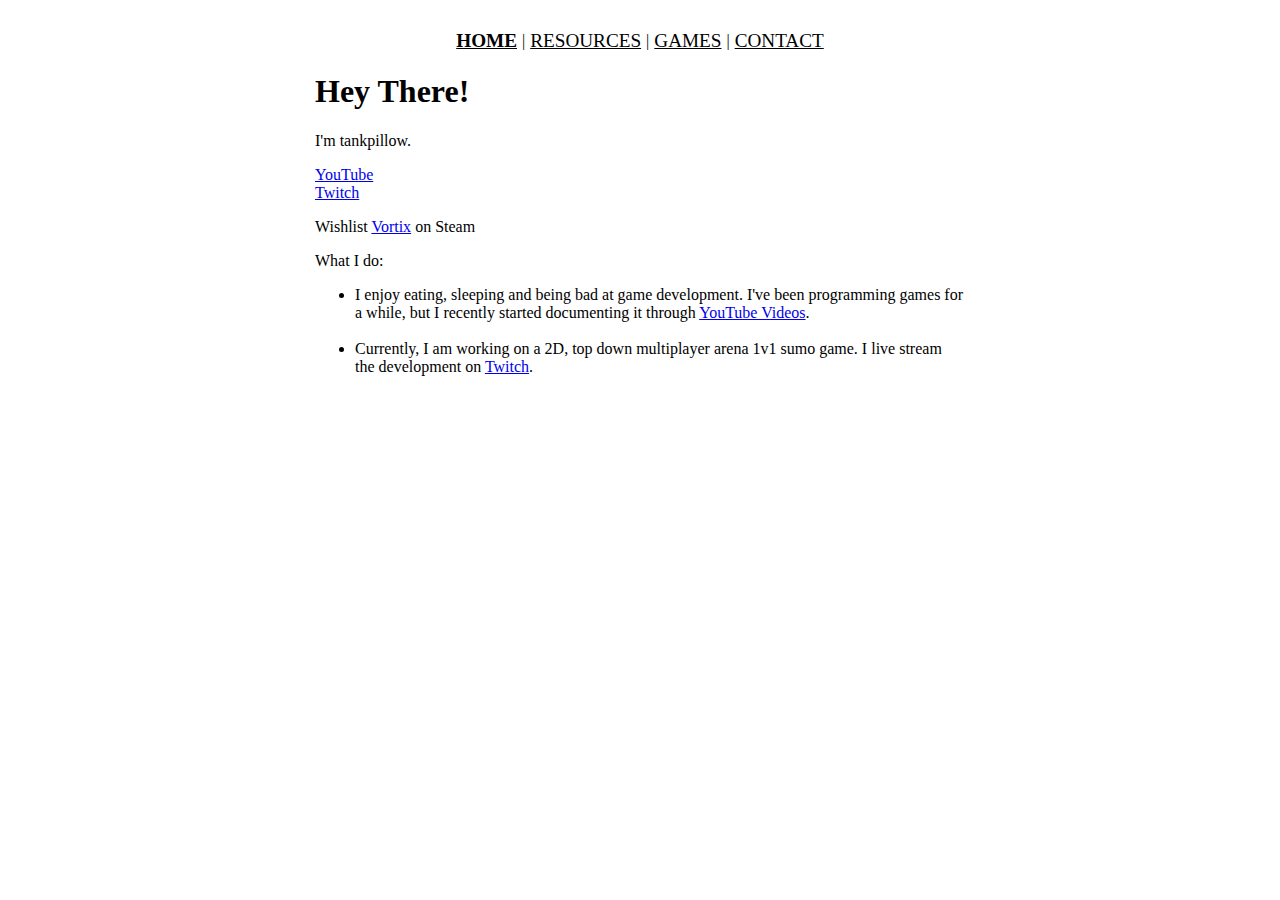
<file: index.html>
<!DOCTYPE html>
<html>
    <head>
        <title>tankpillow.dev</title>
        <link rel="stylesheet" href="./styles.css">
    </head>
    <body>
        <main>
            <div id="nav">
                <a class="navbar-item isactive" href="/index.html"><strong>Home</strong></a>
                | 
                <a class="navbar-item" href="resources.html">Resources</a>
                |
                <a class="navbar-item" href="games.html">Games</a>
                |
                <a class="navbar-item" href="contact.html">Contact</a>
            </div>
            <div id="content">
                <section id="main">
                    <h1>Hey There!</h1>
                    <p>
                        I'm tankpillow.
                    </p>
                    <p>
                        <a href="https://www.youtube.com/channel/UCpRxrd1q1WIAUK_PTRtXYlw">YouTube</a>
                        <br>
                        <a href="https://twitch.tv/tankpillow">Twitch</a>
                    </p>
                    <p>
                        Wishlist <a href="https://store.steampowered.com/app/2124110/Vortix/">Vortix</a> on Steam
                    </p>
                    <p>What I do:</p>
                    <ul>
                        <li>
                            I enjoy eating, sleeping and being bad at game development. I've been programming games for a while,
                            but I recently started documenting it through
                            <a href="https://www.youtube.com/channel/UCpRxrd1q1WIAUK_PTRtXYlw">YouTube Videos</a>.
                        </li>
                        <br>
                        <li>
                            Currently, I am working on a 2D, top down multiplayer arena 1v1 sumo game. I live stream the development on 
                            <a href="https://twitch.tv/tankpillow">Twitch</a>.
                        </li>
                        <br>
                    </ul>
                </section>
            </div>
        </main>
    </body>
</html>
</file>
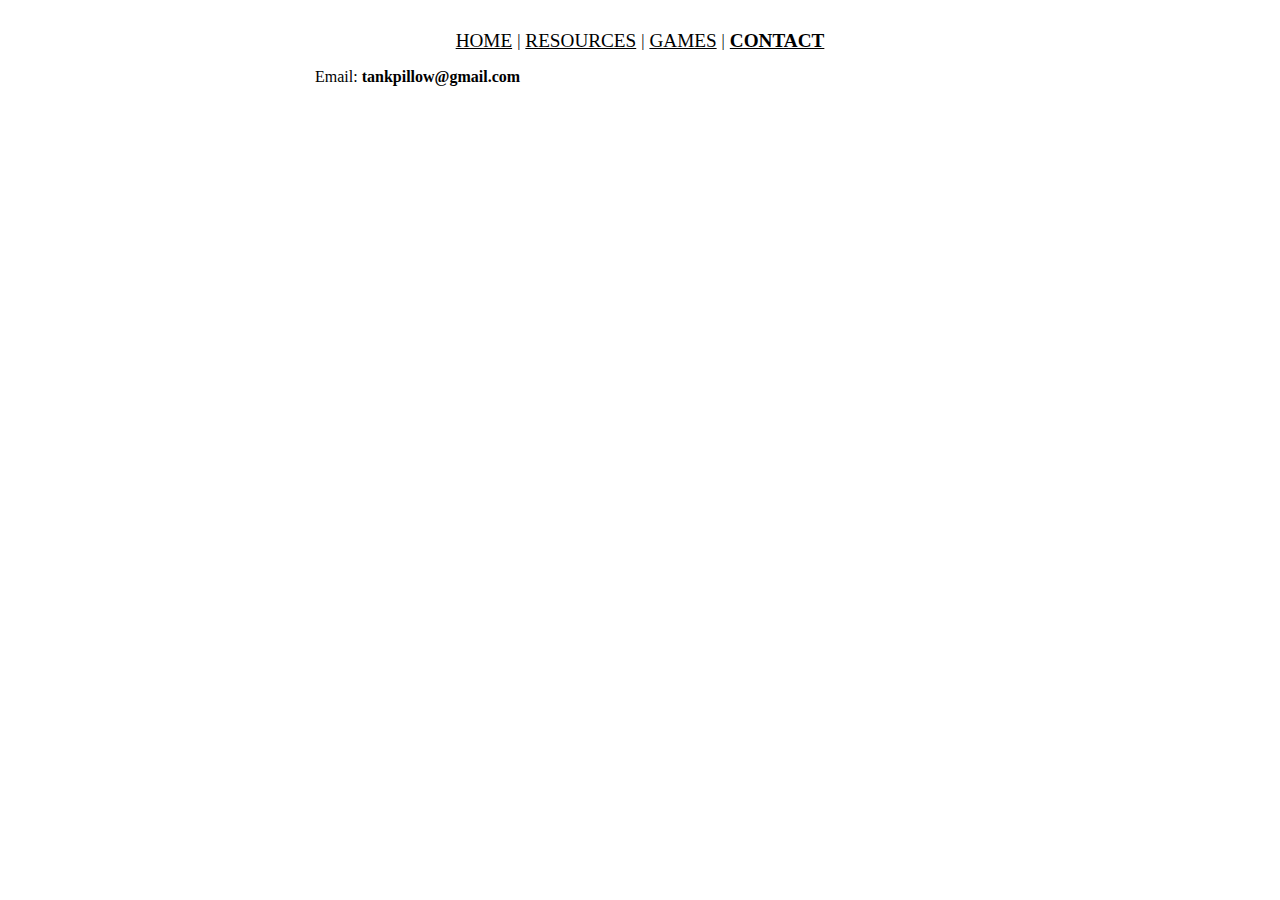
<file: contact.html>
<!DOCTYPE html>
<html>
    <head>
        <title>tankpillow.dev | Contact</title>
        <link rel="stylesheet" href="./styles.css">
    </head>
    <body>
        <main>
            <div id="nav">
                <a class="navbar-item" href="index.html">Home</a>
                | 
                <a class="navbar-item" href="resources.html">Resources</a>
                |
                <a class="navbar-item" href="games.html">Games</a>
                |
                <a class="navbar-item isactive" href="contact.html"><strong>Contact</strong></a>
            </div>
            <div id="content">
                <section id="main">
                    <p>Email: <strong>tankpillow@gmail.com</strong></p>
                </section>
            </div>
        </main>
    </body>
</html>
</file>
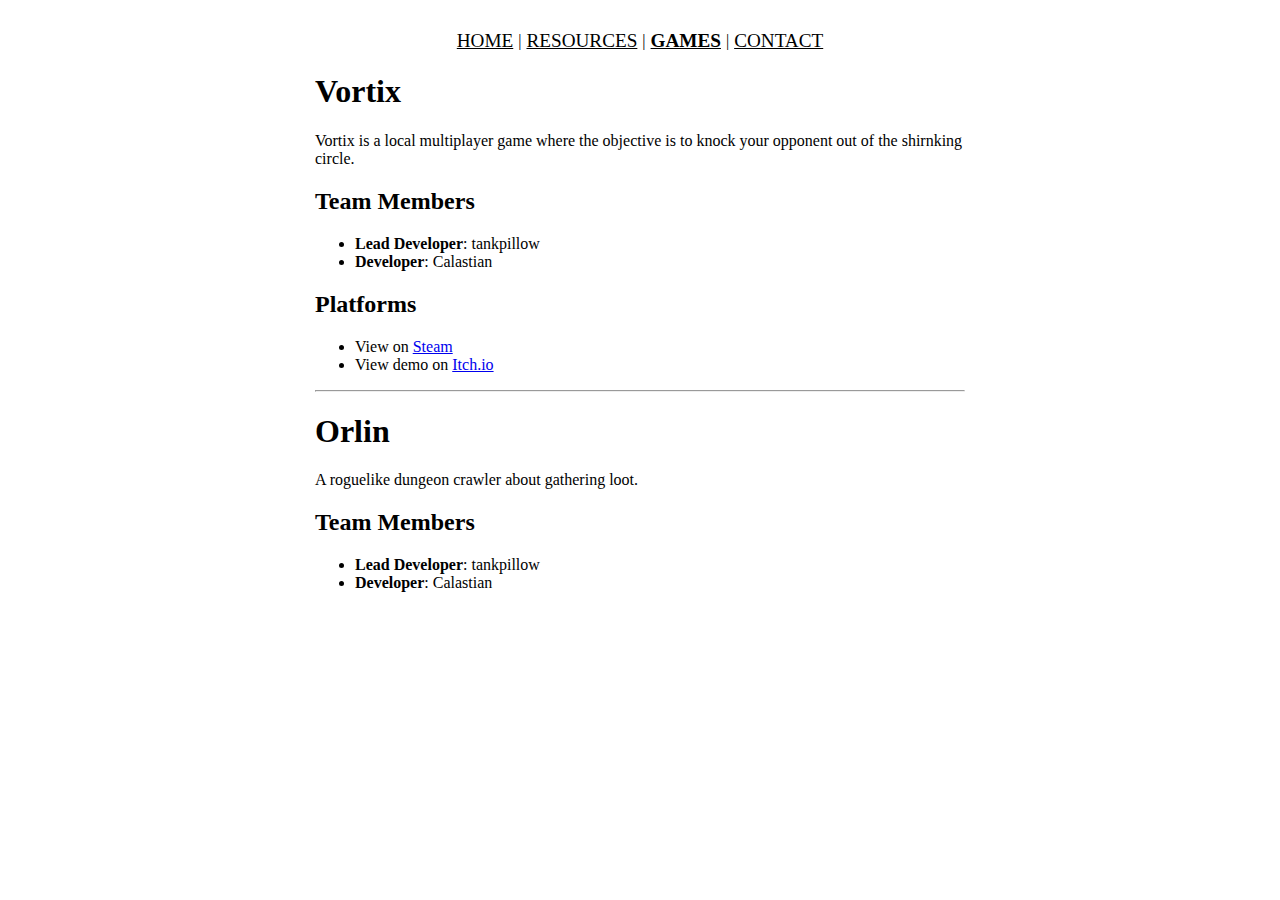
<file: games.html>
<!DOCTYPE html>
<html>
    <head>
        <title>tankpillow.dev | Games</title>
        <link rel="stylesheet" href="./styles.css">
    </head>
    <body>
        <main>
            <div id="nav">
                <a class="navbar-item" href="index.html">Home</a>
                | 
                <a class="navbar-item" href="resources.html">Resources</a>
                |
                <a class="navbar-item isactive" href="games.html"><strong>Games</strong></a>
                |
                <a class="navbar-item" href="contact.html">Contact</a>
            </div>
            <div id="content">
                <section id="main">
                    <h1>Vortix</h1>
                    <p>
                        Vortix is a local multiplayer game where the objective is to knock your opponent
                        out of the shirnking circle.
                    </p>
                    <h2>Team Members</h2>
                    <ul>
                        <li><strong>Lead Developer</strong>: tankpillow</li>
                        <li><strong>Developer</strong>: Calastian</li>
                    </ul>
                    <h2>Platforms</h2>
                    <ul>
                        <li>View on <a href="https://store.steampowered.com/app/2124110/Vortix/">Steam</a></li>
                        <li>View demo on <a href="https://tanktekgames.itch.io/vortix-demo">Itch.io</a></li>
                    </ul>
                    <hr>
                    <h1>Orlin</h1>
                    <p>
                        A roguelike dungeon crawler about gathering loot.
                    </p>
                    <h2>Team Members</h2>
                    <ul>
                        <li><strong>Lead Developer</strong>: tankpillow</li>
                        <li><strong>Developer</strong>: Calastian</li>
                    </ul>
                </section>
            </div>
        </main>
    </body>
</html>
</file>
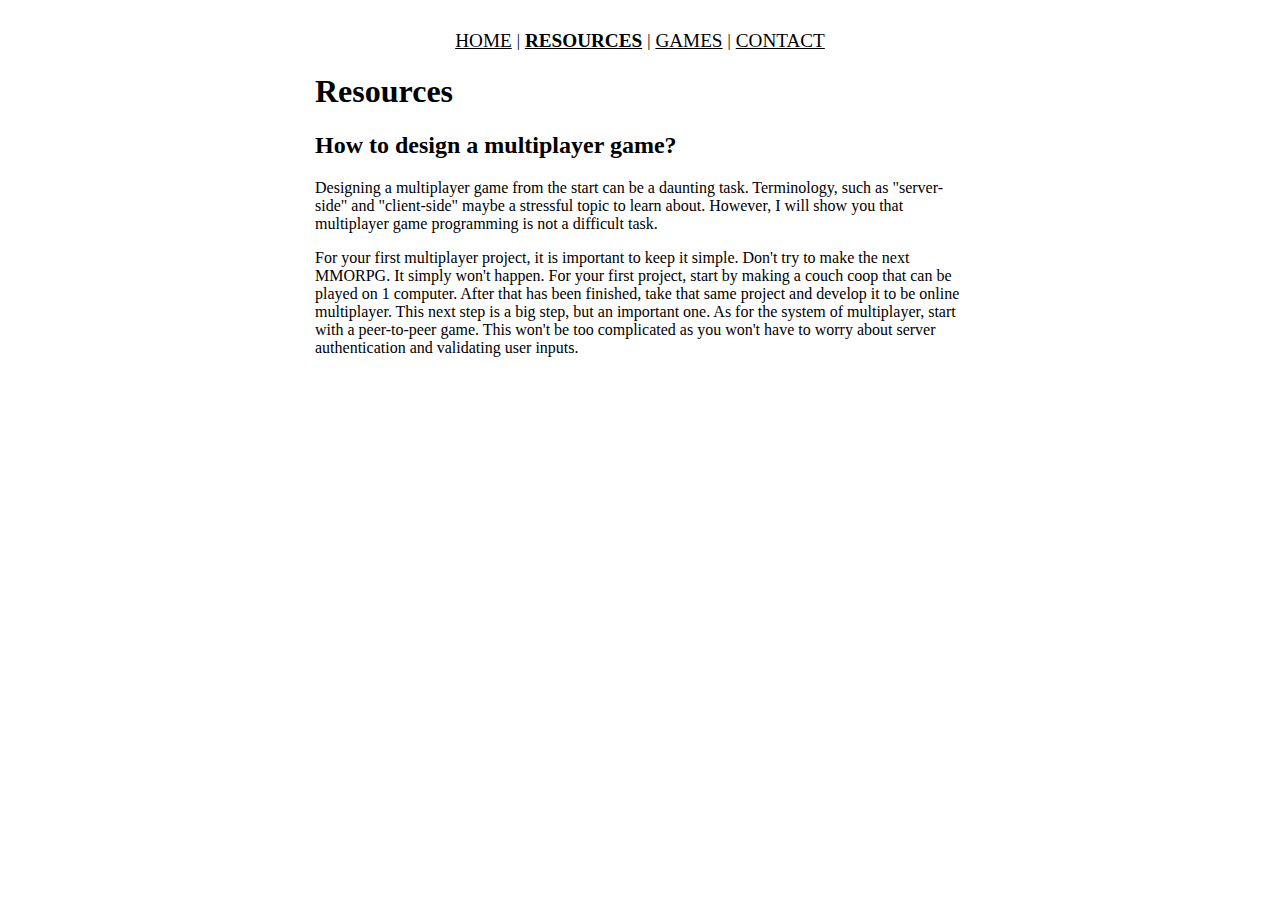
<file: resources.html>
<!DOCTYPE html>
<html>
    <head>
        <title>tankpillow.dev | Resources</title>
        <link rel="stylesheet" href="./styles.css">
    </head>
    <body>
        <main>
            <div id="nav">
                <a class="navbar-item" href="index.html">Home</a>
                | 
                <a class="navbar-item isactive" href="resources.html"><strong>Resources</strong></a>
                |
                <a class="navbar-item" href="games.html">Games</a>
                |
                <a class="navbar-item" href="contact.html">Contact</a>
            </div>
            <div id="content">
                <section id="main">
                    <h1>Resources</h1>
                    <h2>How to design a multiplayer game?</h2> 
                    <p>
                        Designing a multiplayer game from the start can be a daunting task. 
                        Terminology, such as "server-side" and "client-side" maybe a stressful topic to learn about.
                        However, I will show you that multiplayer game programming is not a difficult task.
                    </p>
                    <p>
                        For your first multiplayer project, it is important to keep it simple. 
                        Don't try to make the next MMORPG. It simply won't happen. For your first project,
                        start by making a couch coop that can be played on 1 computer. After that has been finished, take
                        that same project and develop it to be online multiplayer. This next step is a big step, but an important
                        one. As for the system of multiplayer, start with a peer-to-peer game. This won't be too complicated as you
                        won't have to worry about server authentication and validating user inputs.
                    </p>
                </section>
            </div>
        </main>
    </body>
</html>
</file>
<file: styles.css>
main {
    max-width: 650px;
    margin: auto;
    margin-top: 30px;
}

#nav {
    display: flex;
    width: 100%;
    align-items: center;
    justify-content: center;
    gap: 5px;
    text-transform: uppercase;
}

#content {

}

.isactive {
    font-weight: bolder;
}

.navbar-item {
    color: black;
    font-size: 1.2em;
}
</file>
